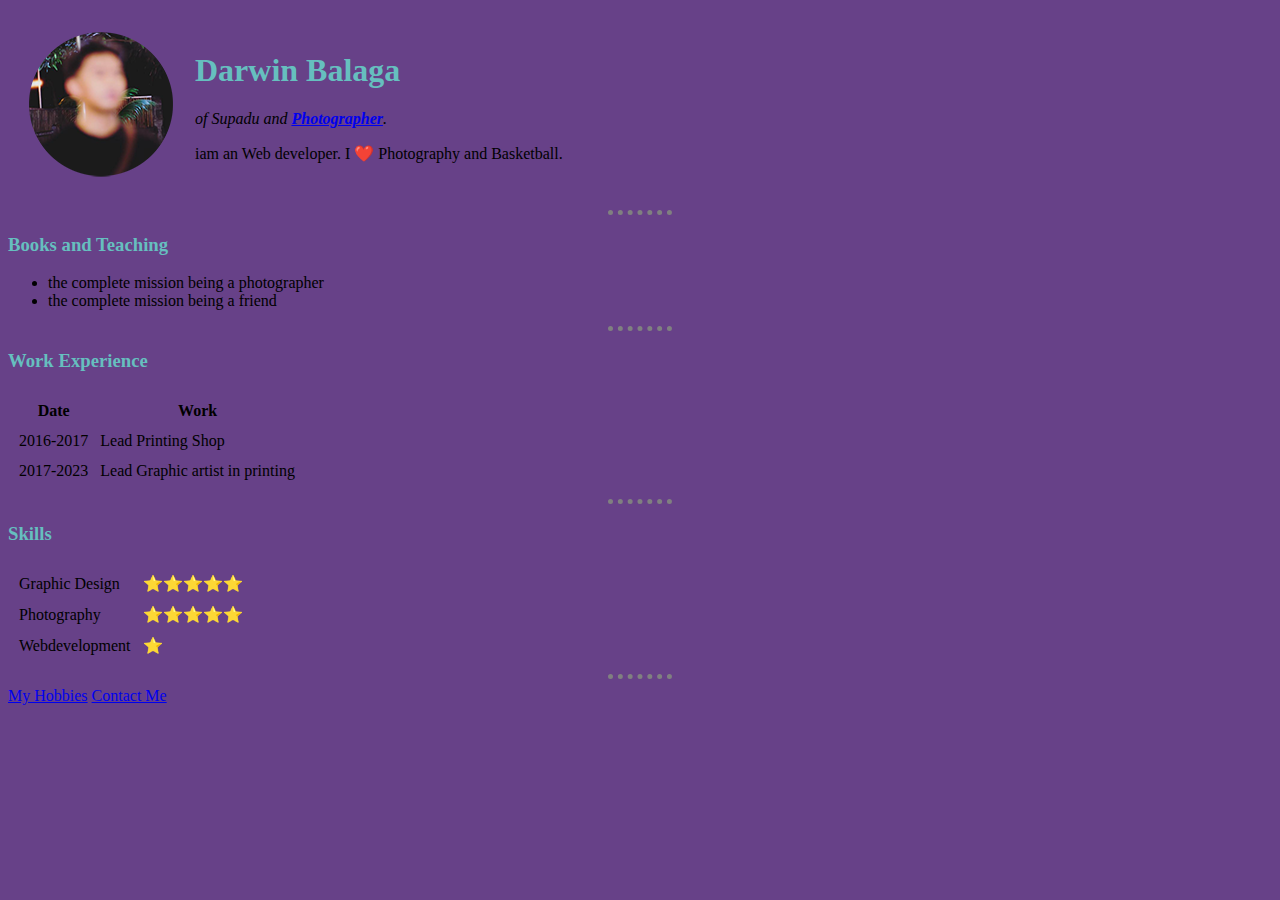
<file: index.html>
<!DOCTYPE html>
<head>
    <meta charset="UTF-8">
    <title>📷 Darwin's Personal</title>
    <link rel="stylesheet" href="styles.css">
<style>
    body{
        background-color: blanchedalmond;
    }
</style>
</head>
<body style="background-color: #674188;">
    <table cellspacing="20">
        <tr>
            <td><img src="Image/darwin Profile.png" alt="Darwin profile picture"></td>
            <td><h1>Darwin Balaga</h1> 
                <p><em>of Supadu and <strong><a href="https://www.facebook.com/darwinshout/">Photographer</a></strong>.</em></p>   
                <p>iam an Web developer. I ❤️ Photography and Basketball.</p></td>
        </tr>
    </table>
    <hr>
    <h3>Books and Teaching</h3>
    <ul>
        <li>the complete mission being a photographer</li>  
        <li>the complete mission being a friend</li>
    </ul>
<hr>
    <h3>Work Experience</h3>
    <Table cellspacing="10">
        <thead>
            <tr>
                <th>Date</th>
                <th>Work</th>
            </tr>
        </thead>
        <tfoot>
 

        </tfoot>
        <tr>
            <td>2016-2017</td>
            <td>Lead Printing Shop</td>
        </tr>
        <tr>
            <td>2017-2023</td>
            <td>Lead Graphic artist in printing </td>
        </tr>
    </Table>
<hr>
    <h3>Skills</h3>
    </table>    
    <table cellspacing="10">
        <tr>
            <td>Graphic Design</td>
            <td>⭐⭐⭐⭐⭐</td>
        </tr>       
        <tr>
            <td>Photography</td>
            <td>⭐⭐⭐⭐⭐</td>
        </tr>
        <tr>
            <td>Webdevelopment</td>
            <td>⭐</td>
        </tr>      
    </table>
    <hr>
        <a href="Hobbies.html">My Hobbies</a>
        <a href="Contact.html">Contact Me</a>   
</body>
</html>
</file>
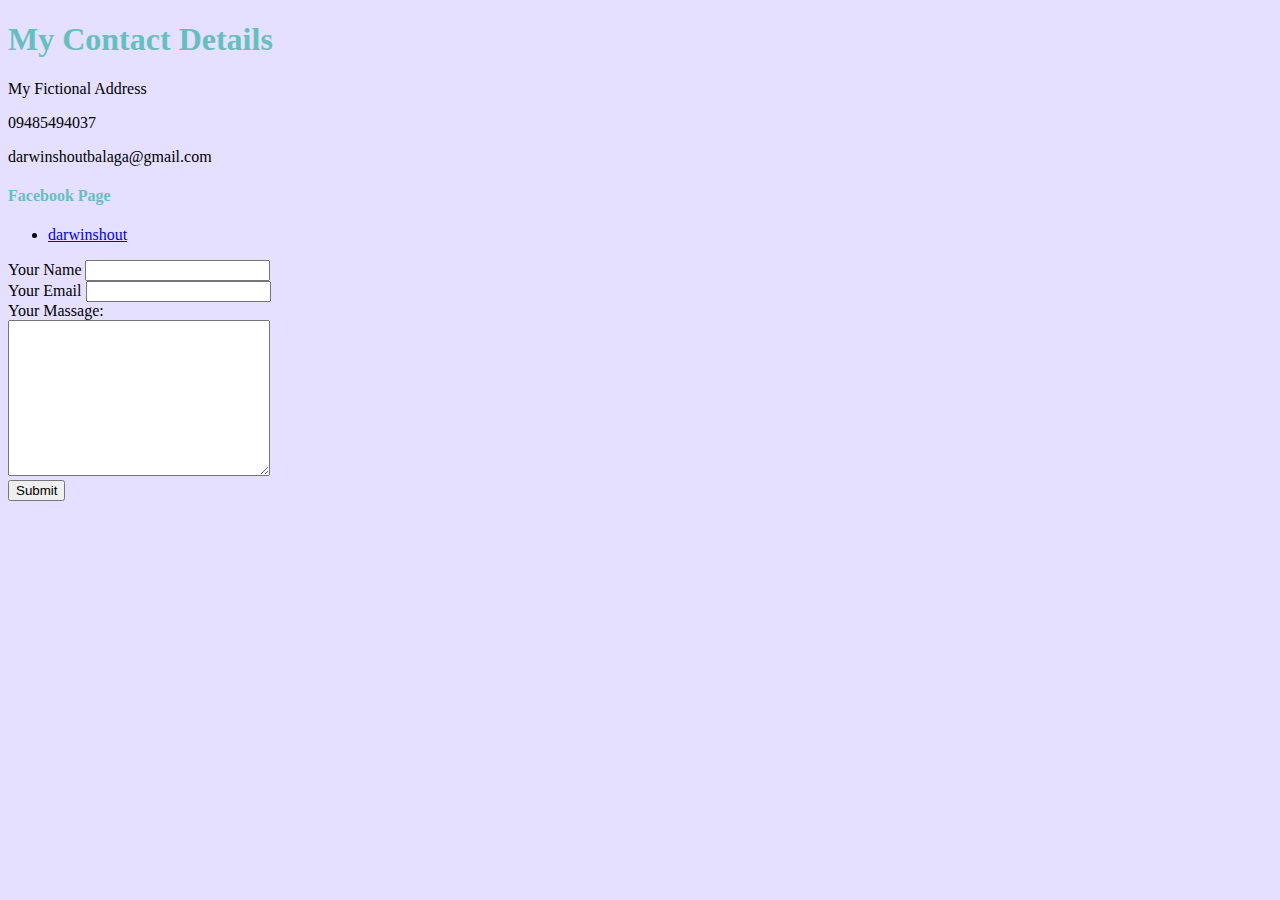
<file: Contact.html>
<!DOCTYPE html>
<html lang="en">
<head>
    <meta charset="UTF-8">
    <title>Contact Me</title>
    <link rel="stylesheet" href="styles.css">
         
</head>
<body>
    <h1>My Contact Details</h1>
    <p>My Fictional Address</p>
    <p>09485494037</p>
    <p>darwinshoutbalaga@gmail.com</p>
    <h4>Facebook Page</h4>
        <ul>
            <li><a href="https://www.facebook.com/darwinshout/">darwinshout</a></li>
        </ul>
    <form action="mailto:darwinshoutbalaga@gmail.com" method="post" enctype="text/plain">
        <label>Your Name</label>
        <input type="text" name="yourname" value=""><br>
        <label>Your Email</label>
        <input type="Email" name="your email" value=""><br>
        <label>Your Massage:</label><br>
        <textarea name="yourMessage" id="" cols="30" rows="10"></textarea><br>
        <input type="submit" name=""><br>
    </form>
</body>
</html>
</file>
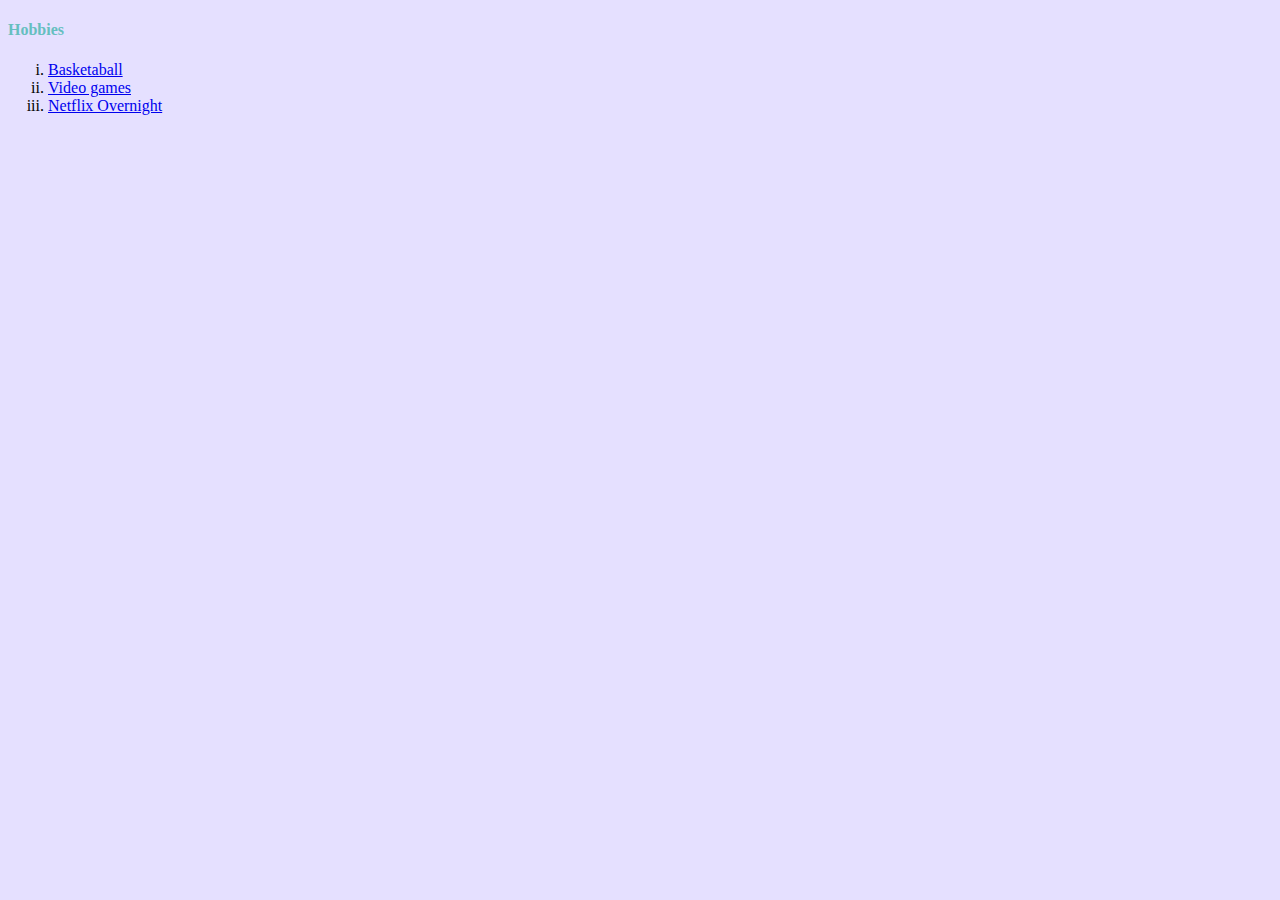
<file: Hobbies.html>
<!DOCTYPE html>
<html lang="en">
<head>
    <meta charset="UTF-8">
    <title>My Hobbies</title>
    <link rel="stylesheet" href="styles.css">
</head>
<body>
    <h4>Hobbies</h4>
        <ol type="i">   
            <li><a href="https://www.facebook.com/nba">Basketaball</a></li>
            <li><a href="https://www.facebook.com/NintendoSwitch">Video games</a></li>
            <li><a href="https://www.facebook.com/netflixph">Netflix Overnight</a></li>
        </ol> 
</body>
</html>
</file>
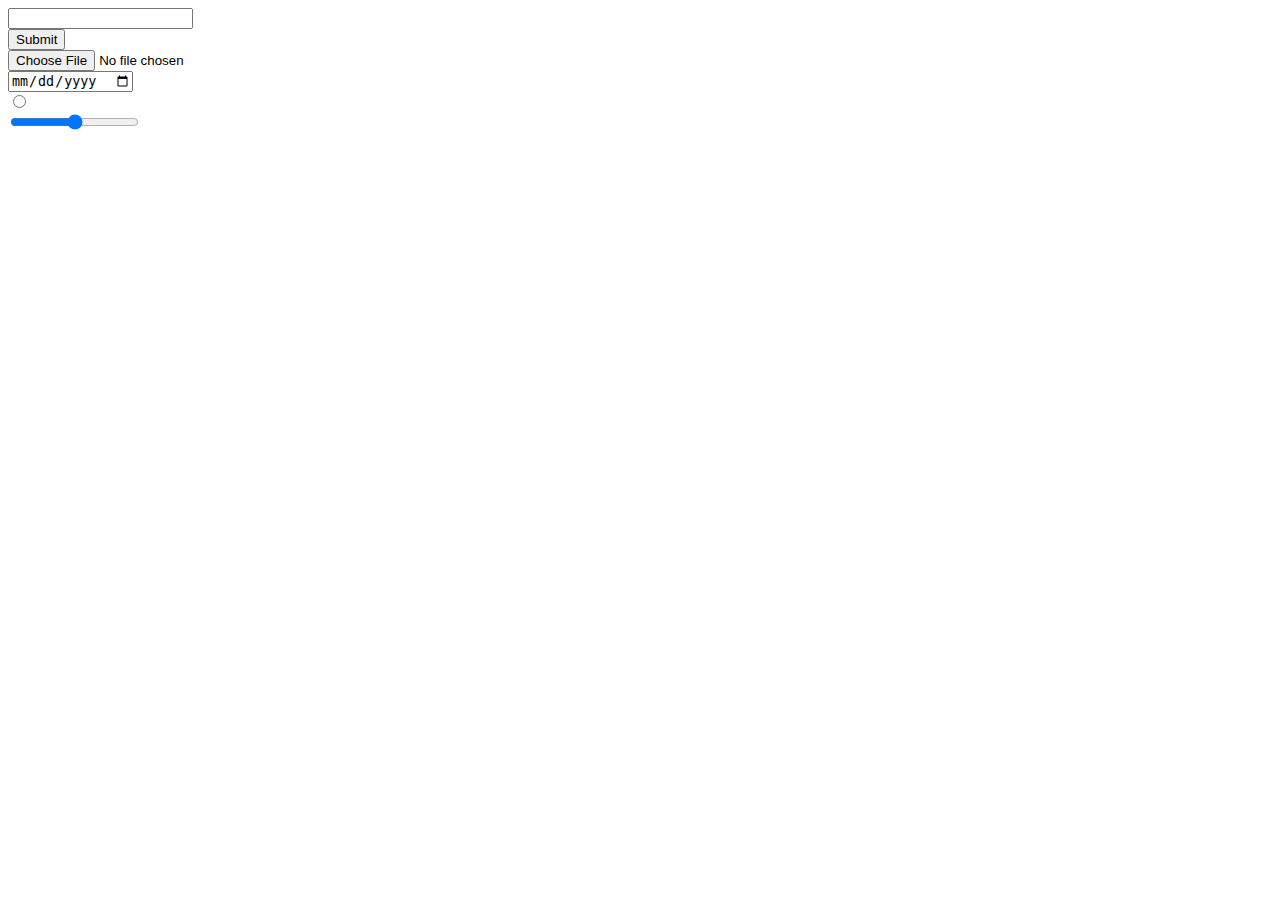
<file: input.html>
<!DOCTYPE html>
<html lang="en">
<head>
    <meta charset="UTF-8">
    <title>HTML Input</title>
</head>
<body>
    <form>
<input type="text"><br>
<input type="submit"><br>
<input type="file"><br>
<input type="date"><br>
<input type="radio"><br>
<input type="range"><br>
    </form>
</body>
</html>
</file>
<file: styles.css>
body {
    background-color:#E5E0FF;
}

h1 {
    color: #66BfBf;
}
h3 {
    color: #66BfBf;
}
h4 {
    color: #66BfBf;
}
hr {
    border-style: none;
    border-top-style: dotted;
    border-width: 5px;
    border-color: gray;
    height: none;
    width: 5%;
}
</file>
